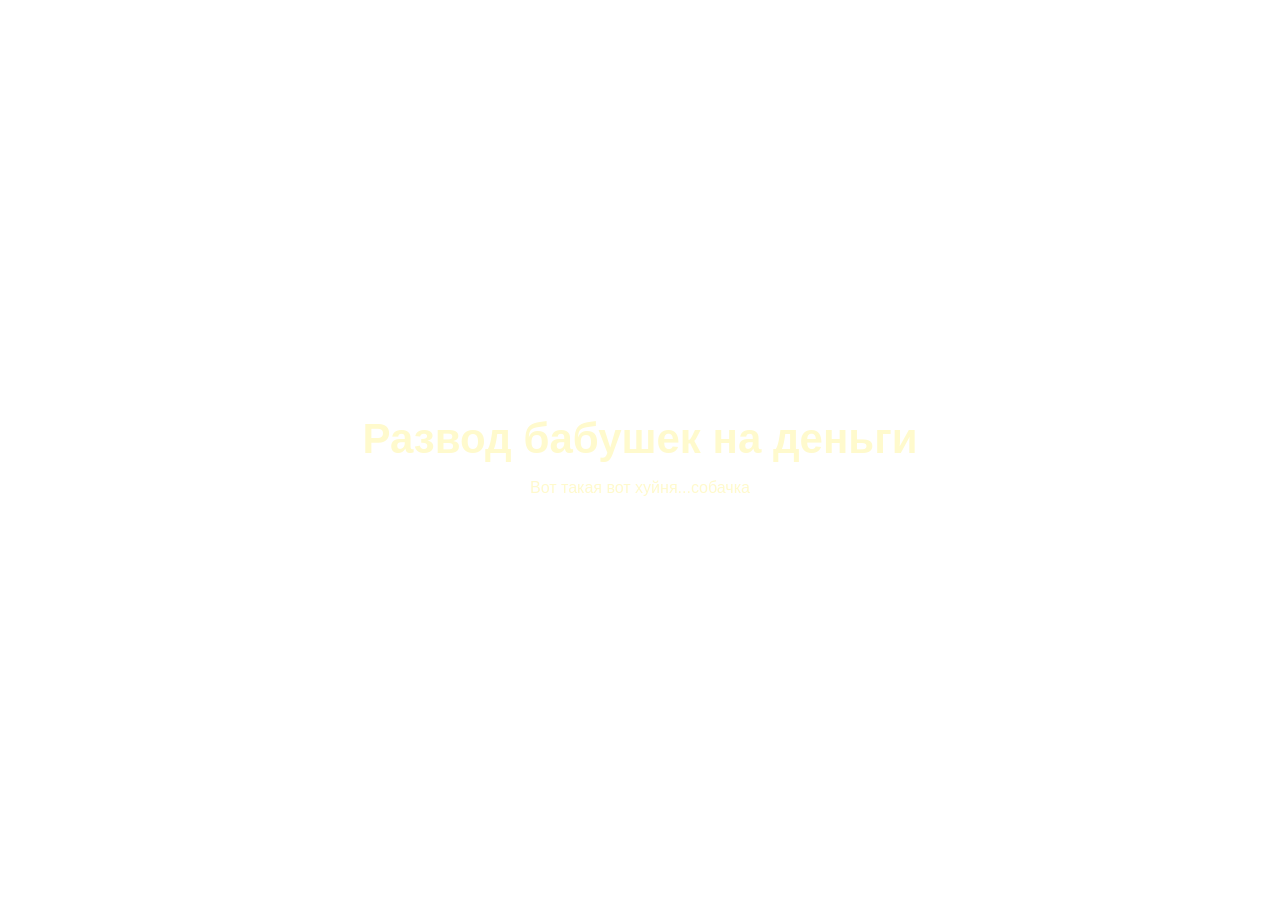
<file: index.html>
</>
<!doctype html>
<html  lang="ru">
    <head>
        <meta charset="UTF-8">
        <meta name="viewport" content="width=device-width,initial-scale=1.0">
        <title>Сайтосик</title>
        <link rel="stylesheet" href="style.css">
    </head>
    <body>
        <header class="hero">
<div id="splash-screen">
    <h1 class="splash-text">Хеллоу</h1>
</div>

            <h1>Развод бабушек на деньги</h1>

            <p class="hero-description">Вот такая вот хуйня...собачка</p>
            <button id="helloButton">Кликни меня</button>


            <script src="script.js"></script>
    </body>
</html>
</file>
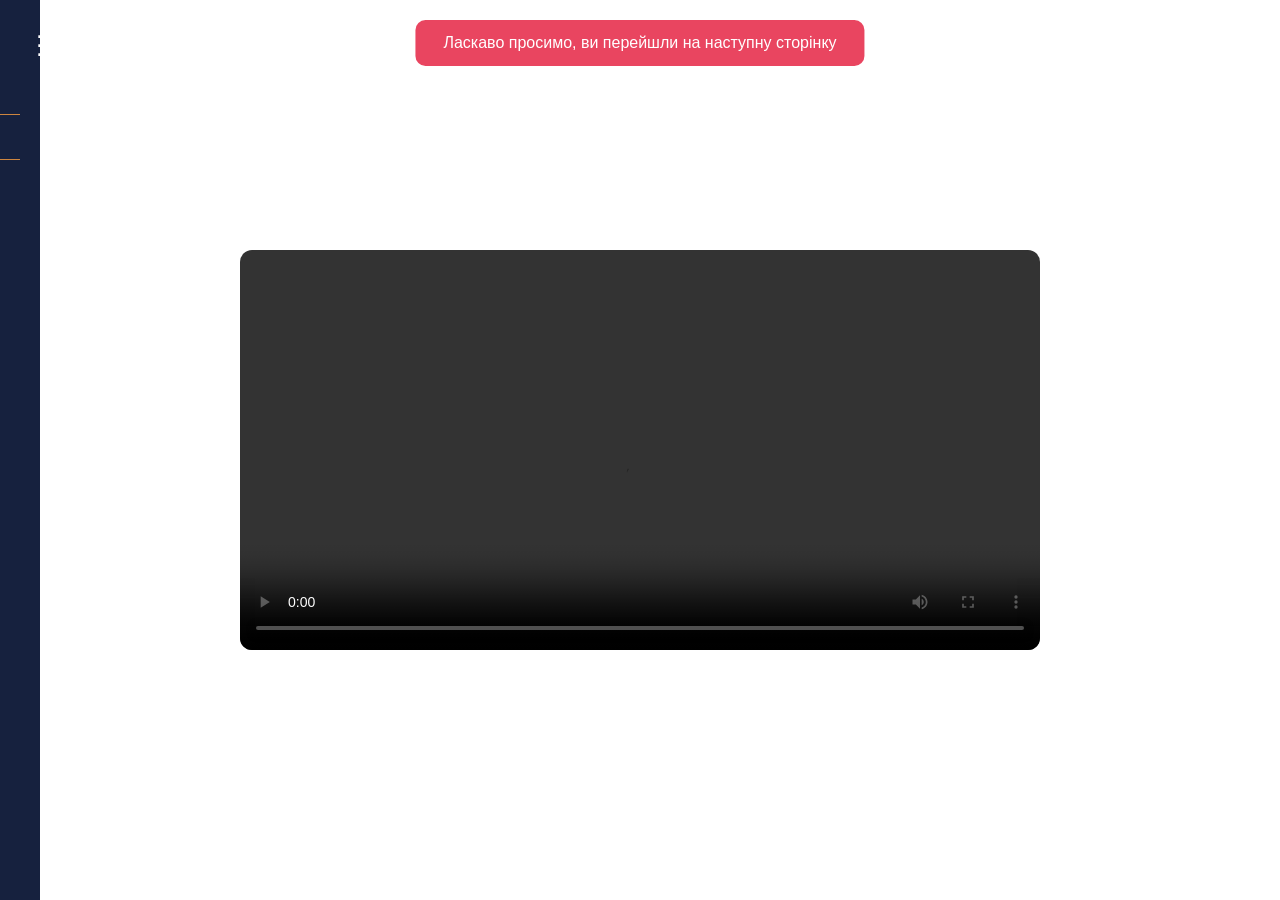
<file: page2.html>
<!DOCTYPE html>
<html lang="ru">
<head>
  <meta charset="UTF-8">
  <meta name="viewport" content="width=device-width,initial-scale=1.0">
  <title>Сторінка 2</title>
  <link rel="stylesheet" href="style.css">
</head>
<body>

  <button class="menu-toggle" id="menuToggle">☰</button>

  <nav class="sidebar" id="sidebar">
    <a href="index.html">Головна</a>
    <a href="page2.html">Друга сторiнка</a>
  </nav>

  <div class="toast" id="toast">
    Ласкаво просимо, ви перейшли на наступну сторінку
  </div>

  <script>
    const toast = document.getElementById('toast');
    toast.classList.add('show');
    setTimeout(() => toast.classList.remove('show'), 3000);

    const toggle = document.getElementById('menuToggle');
    const sidebar = document.getElementById('sidebar');
    toggle.addEventListener('click', () => {
      sidebar.classList.toggle('open');
    });
  </script>

</body>
</html>
<video controls width="100%" style="max-width:800px; display:block; margin:40px auto; border-radius:12px;">
  <source src="jin.MP4" type="video/MP4">
</video>
</file>
<file: style.css>
body {
    margin: 0;
min-height: 100vh;
display: grid;
place-items: center;
font-family: Arial, sans-serif;
background-image: url('https://i.pinimg.com/1200x/0c/da/1a/0cda1aca1f6f83cfba7739e1ce71dd54.jpg');
background-size: cover;
background-position: center;
background-repeat: no-repeat;
color: lemonchiffon;
text-align: center;
}
header {
padding:  48px 24px;
}
h1 {
    font-size: 42px;
    margin-bottom: 12px;
    }

    button {
        border: 0;
        border-radius: 10px;
        padding: 14px 20px;
        font-size: 16px;
        color: gray;
        background: pink;
        cursor: pointer;
    }
    button:hover {
        background: papayawhip;
    }
    #splash-screen {
        position: fixed;
        top: 0;
        left: 0;
        width: 100vw;
        height: 100vh;
        background-image: url('https://i.pinimg.com/1200x/0c/da/1a/0cda1aca1f6f83cfba7739e1ce71dd54.jpg');
        background-size: cover;
        background-position: center;
        background-repeat: no-repeat;
        display:flex;
        justify-content: center;
        align-items: center;
     transition: opacity 0.8s ease, visibility 0.8s ease;
    }
    .splash-text{
        color:#fff;
        font-size: 4rem;
        font-family: sans-serif;
        opacity: 0;
        transform: scale(0.8);
        animation: text-fade 2.5s forwards ease-in-out;
    }
    @keyframes text-fade {
        0% {
            opacity: 0;
            transform: scale(0.8);
        }
        25% {
            opacity: 1;
            transform: scale(1);
        }
        75% {
            opacity: 1;
            transform: scale(1);
        }
        100% {
            opacity: 1;
            transform: scale(1);
             }
        }
    #splash-screen.fade-out {
        opacity: 0;
        visibility: hidden;
    }
.toast {
    position: fixed;
    top: 20px;
    left: 50%;
    transform: translateX(-50%) translateY(-80%);
    background: darkred;
    color: #fff;
    padding: 14px 28px;
    border-radius: 10px;
    font-size: 16px;
    opacity: 0;
    transition: transform .4s, opacity .4s;
    z-index: 1000;
}
.toast.show {
    transform: translateX(-50%) translateY(0);
    opacity: 1;
}
.menu-toogle {
    position: fixed;
    top: 16px;
    left: 16px;
    z-index: 1001;
    background: dimgray;
    border: burlywood;
    color: #fff;
    font-size: 28px;
    cursor: pointer;
}
.sidebar {
    position: fixed;
    top: 0;
    left: -250px;
    width: 250px;
    height: 100vh;
    background: #16213e;
    padding: 70px 20px 20px;
    transition: left .3s;
    z-index: 1000;
}
.sidebar.open {
    left: 0;
}
.sidebar a {
    display: block;
    color: #fff;
    text-decoration: lightblue;
    padding: 12px 0;
    font-size: 17px;
    border-bottom: 1px solid peru;
}
.sidebar a:hover {
    color: firebrick;
}
#helloButton {
    padding: 14px 32px;
    font-size: 18px;
    background: #e94560;
    color: gray;
    border: dimgray;
border-radius: 8px;
cursor: pointer;
margin-top: 20px;
}
#helloButton:hover {
background: #c73560;
}
.menu-toggle {
  position: fixed;
  top: 16px;
  left: 16px;
  z-index: 1001;
  background: none;
  border: none;
  color: #fff;
  font-size: 28px;
  cursor: pointer;
}

.toast {
  position: fixed;
  top: 20px;
  left: 50%;
  transform: translateX(-50%) translateY(-80px);
  background: #e94560;
  color: #fff;
  padding: 14px 28px;
  border-radius: 10px;
  font-size: 16px;
  opacity: 0;
  transition: transform .4s, opacity .4s;
  z-index: 1000;
}
.toast.show {
  transform: translateX(-50%) translateY(0);
  opacity: 1;
}
</file>
